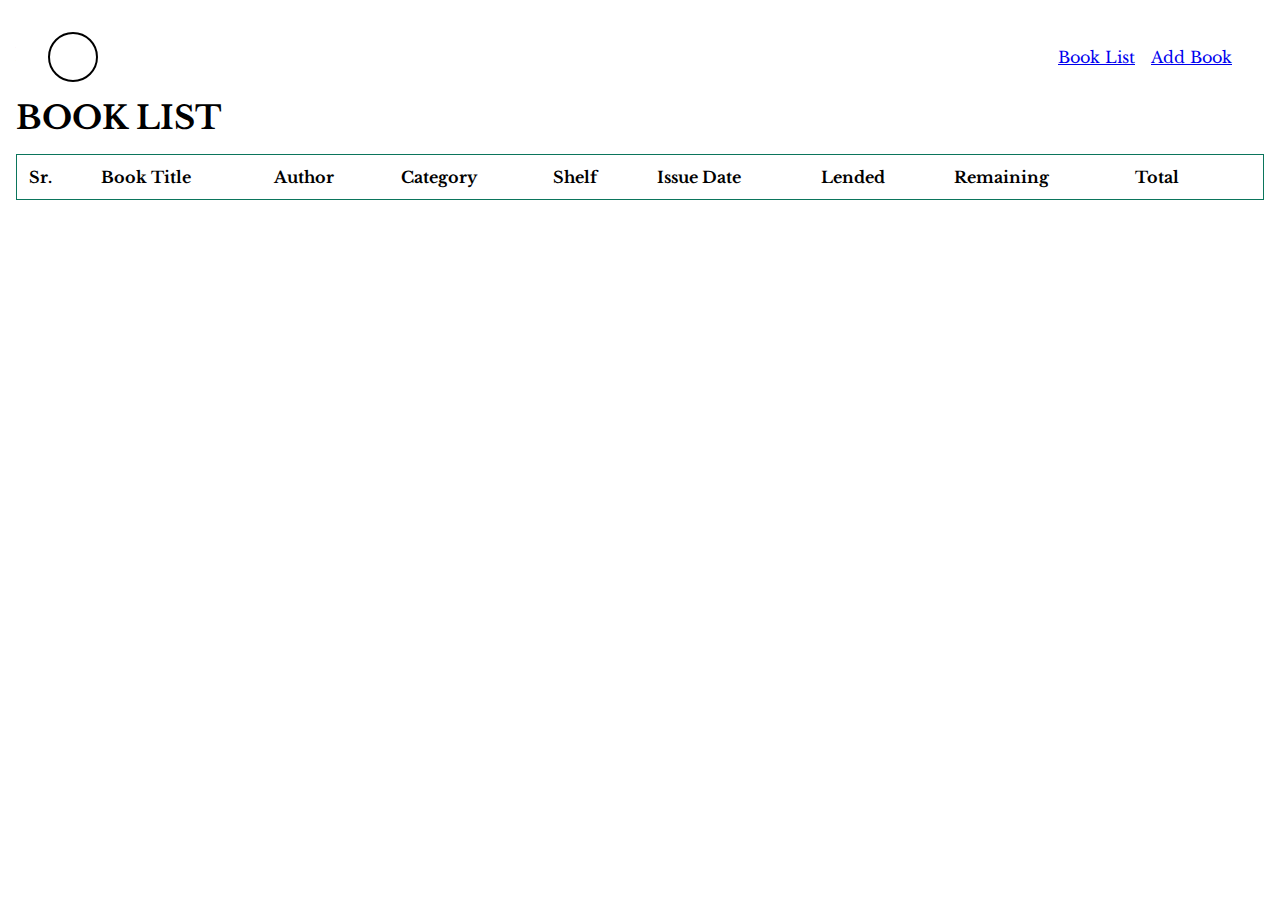
<file: index.html>
<!DOCTYPE html>
<html lang="en" ng-app="myApp">

<head>
  <meta charset="UTF-8" />
  <meta name="viewport" content="width=device-width, initial-scale=1.0" />
  <title>Angular JS</title>
  <base href="/" />
  <!--================== STYLES ====================-->
  <link rel="stylesheet"
    href="https://fonts.googleapis.com/css2?family=Material+Symbols+Outlined:opsz,wght,FILL,GRAD@20..48,100..700,0..1,-50..200" />
  <link rel="stylesheet" href="styles/global.css" />


  <!--================== ANGULAR ====================-->
  <script src="lib/angular.min.js"></script>
  <script src="lib/angular-route.min.js"></script>
  <script src="lib/angular-route.js"></script>

  <!--================== MODULES ====================-->
  <script src="templates/views/add-book/add-book.module.js"></script>

  <!--================== COMPONENTS ====================-->
  <script src="templates/views/add-book/add-book.component.js"></script>

  <!--================== CONTROLLERS ====================-->

  <!--================== OTHER JS ====================-->
  <script src="scripts/app.js"></script>
  <script src="scripts/app.config.js"></script>


  <!--================== SERVICES ====================-->
  <script src="scripts/services/books.service.js"></script>

  <!--================== DIRECTIVES ====================-->
  <script src="scripts/directives/form-field/form-field.directive.js"></script>


  <!--================== FILTERS ====================-->
  <script src="scripts/filters/titlecase.filter.js"></script>
</head>

<body>
  <div class="main-area">
    <header ng-include="'templates/partials/header/header.html'"></header>
    <main ng-view></main>
  </div>
</body>

</html>
</file>
<file: styles/global.css>
@import url("https://fonts.googleapis.com/css2?family=Libre+Baskerville:ital,wght@0,400;0,700;1,400&family=Lisu+Bosa:wght@200;300&family=Roboto+Slab:wght@300&family=Ubuntu:wght@300&display=swap");

* {
  margin: 0;
  padding: 0;
  box-sizing: border-box;
  list-style-type: none;
}

:root {
  --main-color: rgb(11, 117, 92);
  --disabled: rgba(11, 117, 92, 0.471);
}

body {
  font-family: "Libre Baskerville", serif;
  /* font-family: 'Lisu Bosa', serif; */
  /* font-family: 'Roboto Slab', serif; */
  /* font-family: 'Ubuntu', sans-serif; */
}

.main-area {
  padding: 1em;
}

.error {
  font-size: 10px;
  color: red;
}
</file>
